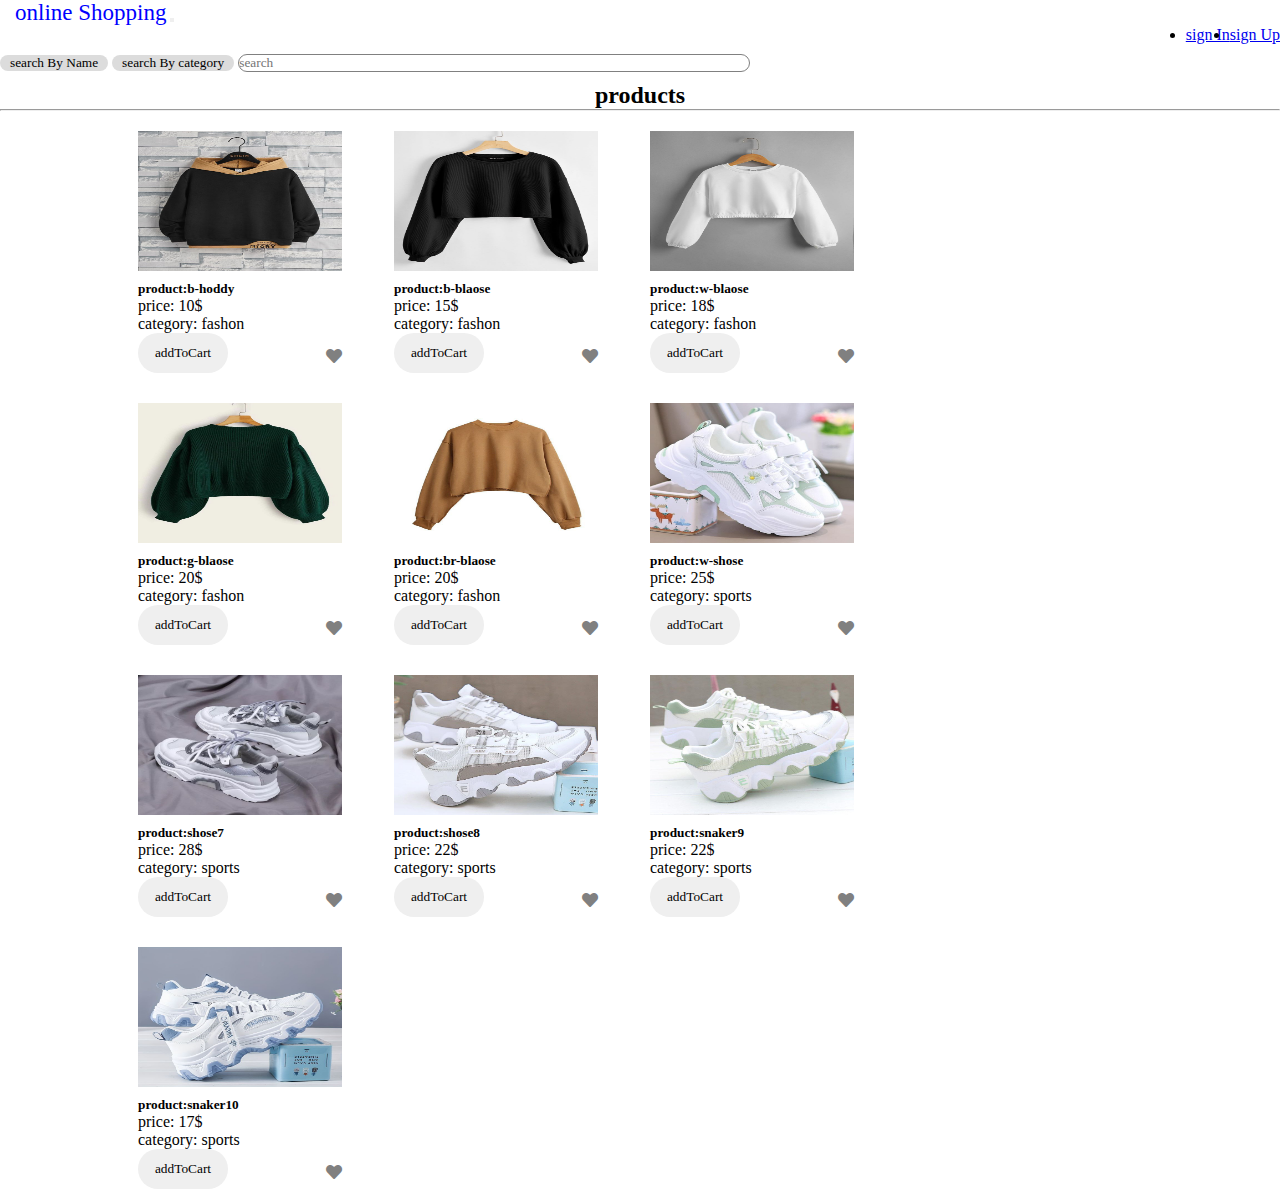
<file: index.html>
<!DOCTYPE html>
<html lang="en">
<head>
    <meta charset="UTF-8">
    <title>home page</title>
    <link href="https://cdn.jsdelivr.net/npm/bootstrap@5.2.3/dist/css/bootstrap.min.css" rel="stylesheet" integrity="sha384-rbsA2VBKQhggwzxH7pPCaAqO46MgnOM80zW1RWuH61DGLwZJEdK2Kadq2F9CUG65" crossorigin="anonymous">
    <link rel="stylesheet" href="css/style.css">
    <link rel="stylesheet" href="css/all.css">


</head>
<body>
 <nav class="navbar navbar-expand-lg bg-light">
    <div class="container-fluid">
      <a class="navbar-brand brand " href="index.html ">online Shopping</a>
      <button class="navbar-toggler" type="button" data-bs-toggle="collapse" data-bs-target="#navbarNavDropdown" aria-controls="navbarNavDropdown" aria-expanded="false" aria-label="Toggle navigation">
        <span class="navbar-toggler-icon"></span>
      </button>
      <div class="collapse navbar-collapse " id="navbarNavDropdown">
      
        <ul class="navbar-nav ">
          <div class="user_info">
            <div class="detalis">
              <li class="nav-item UserName  "></li>
       
              <li class="nav-item dropdown">
               
                <a class="nav-link dropdown-toggle" href="#" role="button" data-bs-toggle="dropdown" aria-expanded="false">
                   <i class="fas fa-shopping-cart  cartitems"></i>
             <span class="badge">0</span>
               Cart  
                </a> 
                  <ul class="dropdown-menu  items_prodect ">
                     <div class="items_prodects"> 
                      <h2 class="titleitem_prodect">My Cart</h2>
                      <div></div>
                     </div>
                  
                  <a class="nav-link text-primary prodectslink" href="prodectsCart.html" >view all prodects</a>
    
                </ul>  
              </li>
              
 

              <li class="nav-item " id="logout">
                <a class="nav-link text-primary" href="#" >logout</a>
              </li>
            </div>
           
          </div>
        
          <div id="links">
            <li class="nav-item">
              <a class="nav-link text-primary" href="login.html">sign In</a>
            </li>
            <li class="nav-item">
              <a class="nav-link text-primary" href="register.html">sign Up</a>
            </li>
           
          </div>
         
        </ul>
      
      </div>
     
    </div>
  </nav>
    <section>
        <div class="container">

       
  
          
    <button onclick="getSearchMood(this.id)" id="title" >search By Name</button>
    <button onclick="getSearchMood(this.id)" id="category" >search By category</button>

           <input type="search"  onKeyup="searchProdects(this.value)" class="searchBar" placeholder="search">
            <h2 class="title_page">products</h2>
            <hr></hr>

            <div id="prodects" ></div>
        </div>
       
    </section>
    <script src="https://cdn.jsdelivr.net/npm/bootstrap@5.2.3/dist/js/bootstrap.bundle.min.js" integrity="sha384-kenU1KFdBIe4zVF0s0G1M5b4hcpxyD9F7jL+jjXkk+Q2h455rYXK/7HAuoJl+0I4" crossorigin="anonymous"></script>
<script src="script.js"></script>
<script src="User.js"></script>

</body>
</html>
</file>
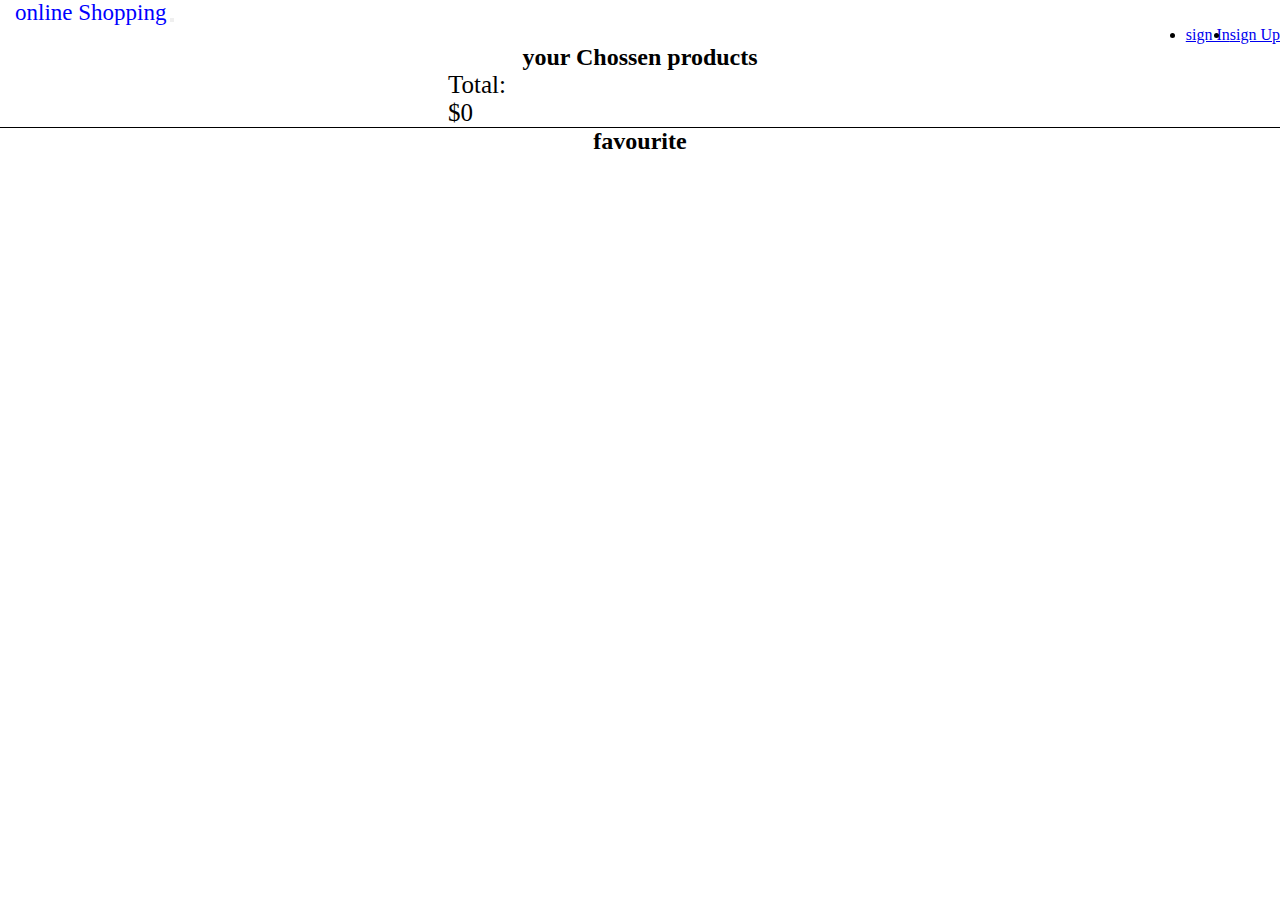
<file: prodectsCart.html>
<!DOCTYPE html>
<html lang="en">
<head>
    <meta charset="UTF-8">
    <title>home page</title>
    <link href="https://cdn.jsdelivr.net/npm/bootstrap@5.3.2/dist/css/bootstrap.min.css" rel="stylesheet" integrity="sha384-T3c6CoIi6uLrA9TneNEoa7RxnatzjcDSCmG1MXxSR1GAsXEV/Dwwykc2MPK8M2HN" crossorigin="anonymous">
    <link rel="stylesheet" href="css/style.css">
    <link rel="stylesheet" href="css/all.css">


</head>
<body>
 <nav class="navbar navbar-expand-lg bg-light">
    <div class="container-fluid">
      <a class="navbar-brand brand " href="index.html ">online Shopping</a>
      <button class="navbar-toggler" type="button" data-bs-toggle="collapse" data-bs-target="#navbarNavDropdown" aria-controls="navbarNavDropdown" aria-expanded="false" aria-label="Toggle navigation">
        <span class="navbar-toggler-icon"></span>
      </button>
      <div class="collapse navbar-collapse " id="navbarNavDropdown">
      
        <ul class="navbar-nav ">
          <div class="user_info">
            <div class="detalis">
              <li class="nav-item UserName  "></li>
       
              <li class="nav-item dropdown">
               
                <a class="nav-link dropdown-toggle" href="#" role="button" data-bs-toggle="dropdown" aria-expanded="false">
                  <i class="fas fa-shopping-cart  cartitems"></i>
             <span class="badge">0</span>
               Cart 
                </a> 
                <ul class="dropdown-menu">
                    <div class="items_prodects">
                      <div></div>
                    </div>
                  
                  <a class="nav-link text-primary prodectslink" href="prodectsCart.html" >view all prodects</a>
    
                </ul>
              </li>
              <li class="nav-item " id="logout">
                <a class="nav-link text-primary" href="#" >logout</a>
              </li>
            </div>
           
          </div>
        
          <div id="links">
            <li class="nav-item">
              <a class="nav-link text-primary" href="login.html">sign In</a>
            </li>
            <li class="nav-item">
              <a class="nav-link text-primary" href="register.html">sign Up</a>
            </li>
           
          </div>
         
        </ul>
      
      </div>
     
    </div>
  </nav>
  <section>
    <!-- <div class="container"> -->
      
        <h2 class="title_page"> your Chossen products</h2>
        <div id="prodectsCart" ></div>
        <div class="total">
          <div class="total-title">Total:</div>
          <div class="total_Price">$0</div>

        </div>

        <h2 class="titleFav">favourite</h2>

        <div id="prodects_fav">
        </div>
    <!-- </div> -->
   
</section>
<script src="https://cdn.jsdelivr.net/npm/bootstrap@5.3.2/dist/js/bootstrap.bundle.min.js" integrity="sha384-C6RzsynM9kWDrMNeT87bh95OGNyZPhcTNXj1NW7RuBCsyN/o0jlpcV8Qyq46cDfL" crossorigin="anonymous"></script>
<script src="prodectsCart.js"></script>
<script src="fav.js"></script>
<!-- <script src="User.js"></script> -->

</body>
</html>
</file>
<file: css/style.css>
*{
    padding: 0;
    margin: 0;
    box-sizing: border-box;
    font-family: 'Times New Roman', Times, serif;

}
/* /////header///////////////////////// */
.brand{
    text-decoration: none;
    font-size: 23px;
    padding-left: 15px;
    color: blue;
}
.navbar-collapse{
    display: flex;
    justify-content: flex-end;
    

}
.cartitems{color:#0000ff ;
    font-size: 23px;
    cursor: pointer;

}


.badge{

    color: blue;
    font-size: 17px;
}

.UserName{
   margin:auto 50px;
   text-transform: uppercase;
   font-weight: bold;
}
.user_info{
    display: none;
}
.detalis{
    display: flex;
    justify-content: space-around;

}

#links{
    display: flex;
    justify-content: space-between;
    align-items: flex-start;
}
.prodectslink{
    text-align: center;
}

.items_prodects div{
    min-height: 90px;
}

  .items_prodect{
    width: 260px;
}  
.show_items{
    /* border: 1px solid gainsboro;
    background-color: gainsboro; */
    padding: 0px 5px;
    margin:  8px;

}

.titleitem_prodect{
    background-color: orange;
    color: white;
    margin: 0px;
    padding: 0px;
    text-align: center;
    font-family: cursive;
    
}
/* ////////////////////////////search bar */
#title,#category{
    border: none;
    background-color: gainsboro;
    border-radius: 10px;
    padding: 0px 10px;
}
#title:hover{
    background-color: rgb(18, 18,199);
    color: white; 
}
#category:hover{
    background-color: rgb(18, 18,199);
    color: white; 
}
.searchBar{
    width: 40%;
    margin: 10px 0px;
    border:1px gray solid;
    outline: none;
    border-radius: 10px;

}
.searchBar:hover{
    border:2px rgb(112, 112, 233) solid;

}

/* ////////////////////////////////////////////form */
.section-form{
    width: 60%;
    height: 300px ;
    background-color:gainsboro;
    margin:  40px auto;
    border-radius: 12px;
    padding: 12px;
} 
.form-check{
 margin: 0px 10px;
}
.btn{
    margin: 20px;
}
/* /////////////////////////////////////////////////prodects */
#prodects{
    width: 80%;
    display: grid;
    grid-template-columns: repeat(3,25%);
    margin: auto;
    
}
#prodects_fav{
    width: 500px ;
    overflow: hidden;
    display: grid;
    grid-template-columns: repeat(3,43%);
    margin: auto;
}
    
.prodectFav-item:hover {
    transform: translateX(-110px);

}  
.prodectFav-item{
    width: 100%;
    padding: 0px 10px;
    margin: 10px 0px;
    transition: 0.5s;

}
.title_page{
    text-align: center;
    font-family: cursive;

    
}


.prodect-item{

    width: 100%;
    padding: 0px 10px;
    margin: 10px 0px;
    transition: 0.5s;



}
.prodect-item img{
   display: block;
   padding: 10px 0px;
    width: 100%;
    height: 160px;
   
}
.prodect-item:hover{
         border: 1px solid blue; 
         border-radius: 10px;

}
/* ////////////////Action-cart */

.Action-cart{
    display: flex;
    justify-content: space-between;
}
.addToCart{
    border: none;
    width: 90px;
    height: 40px;
    border-radius: 20px;
    cursor: pointer;
}
.addToCart:hover{
    color: white;
    background-color:rgb(153, 5, 55) ;
}
.favorite{
    cursor: pointer;
  margin-top: 15px;
  color: gray;
 

}
.titleFav{
    text-align: center;
    border-top: 1px solid;
    font-family: cursive;
}
/*  //////////////////////////////////////////////////////////////////////////////*/
/* remove botton */
.bnt2{
    width: 140px;
    height: 45px;
    border: none;
    background-color: rgba(172, 13, 13, 0.863);
    color: #fff;
    font-size: 18px;
    font-weight: bold;
  border-radius: 10px;

}
#prodectsCart{
    width: 60%;
    display: grid;
    grid-template-columns: repeat(3,25%);
    margin: auto;
}
.total{
    margin: 0px 35%;
    font-size: 25px;
}

/* /////////////////////////////////////// */
/* icon fav */
.favProdect{
    color: red;
    cursor: pointer;
}
/* /////////////////////////////////////////// */
/* //////////////////// */
.controlItem{

    display: flex;
    justify-content: space-between;
    border: 1px solid gainsboro;
    background-color: gainsboro;
    margin: 10px 0px;

}
.quantity{
    margin: 0px 5px;
}
.qytBtn{
    width: 20px;
    height: 20px;
    font-size: 18px;
    font-weight: bolder;
    border: none;
    background-color: #0000ff;
    color: white;
    border-radius: 4px;
    text-align: center;
}
.changeQuantity{
    margin-top: 10px ;
}
</file>
